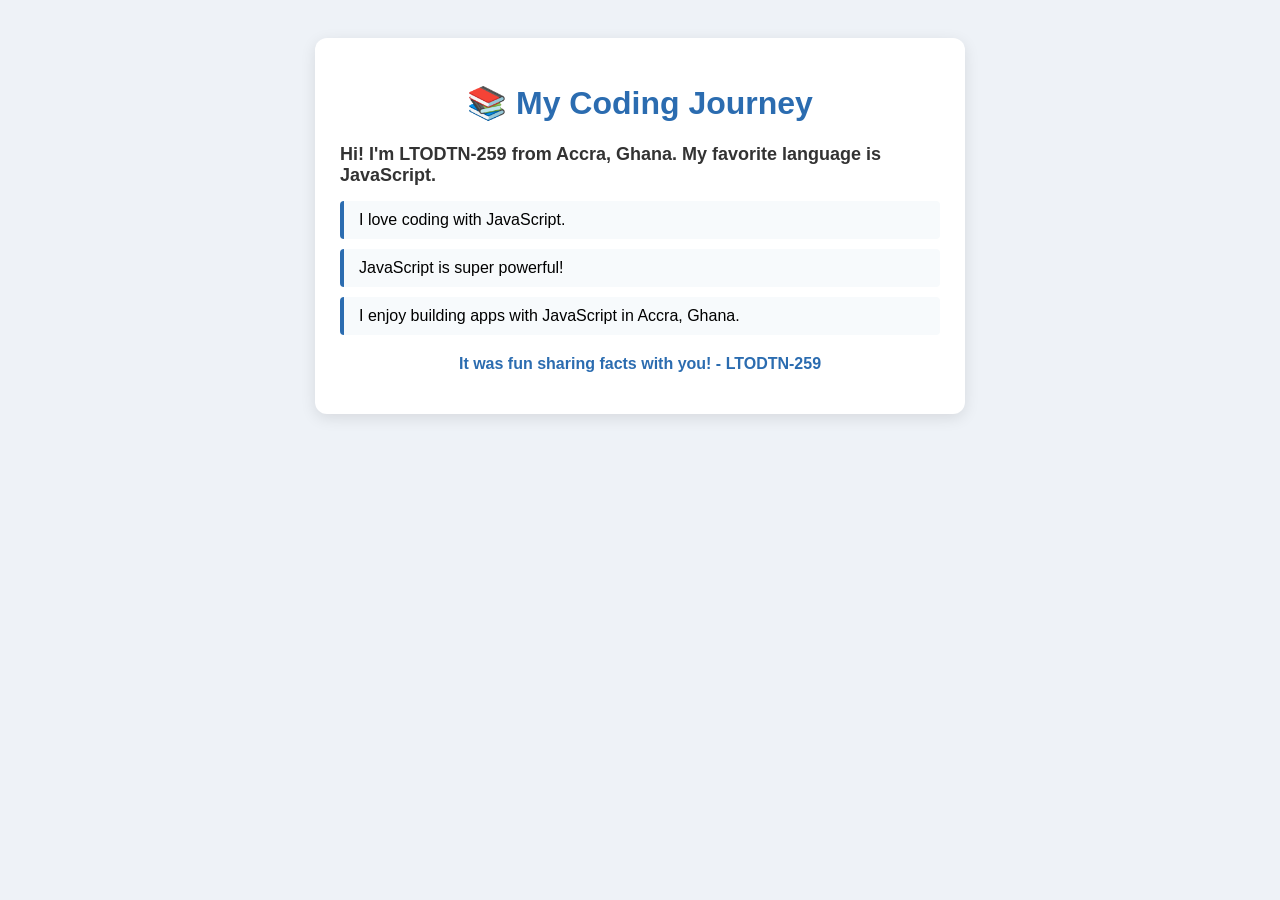
<file: index.html>
<!DOCTYPE html>
<html lang="en">
<head>
  <meta charset="UTF-8">
  <title>My Coding Book - Accra</title>
  <link rel="stylesheet" href="style.css">
</head>
<body>
  <div class="book">
    <h1>📚 My Coding Journey</h1>
    <h2 id="bot-intro"></h2>
    <div id="facts"></div>
    <p id="goodbye"></p>
  </div>

  <script src="script.js"></script>


  
</body>
</html>
</file>
<file: style.css>
body {
  font-family: Arial, sans-serif;
  background: #eef2f7;
  display: flex;
  justify-content: center;
  padding: 30px;
}

.book {
  background: white;
  max-width: 600px;
  width: 100%;
  padding: 25px;
  border-radius: 12px;
  box-shadow: 0 4px 15px rgba(0,0,0,0.1);
}

h1 { color: #2b6cb0; text-align: center; }
h2 { color: #333; font-size: 18px; }

#facts p {
  background: #f7fafc;
  border-left: 4px solid #2b6cb0;
  padding: 10px 15px;
  margin: 10px 0;
  border-radius: 4px;
}

#goodbye {
  margin-top: 20px;
  font-weight: bold;
  text-align: center;
  color: #2b6cb0;
}
</file>
